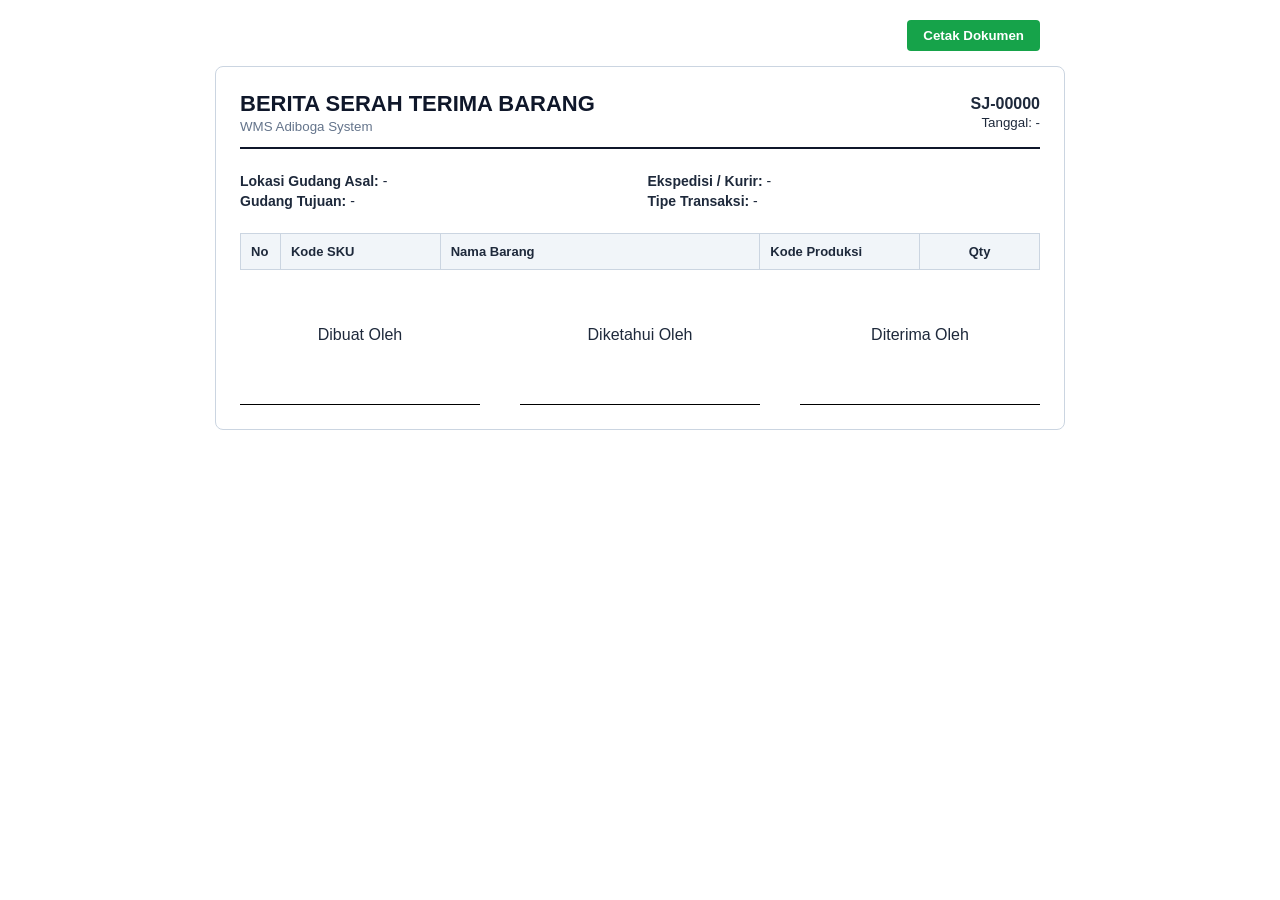
<file: surat_jalan.html>
<!DOCTYPE html>
<html lang="id">
<head>
    <meta charset="UTF-8">
    <meta name="viewport" content="width=device-width, initial-scale=1.0">
    <title>Cetak Surat Jalan</title>
    <style>
        body {
            font-family: Arial;
            margin: 20px;
            color: #1e293b;
        }
        .sj-container {
            max-width: 800px;
            margin: 0 auto;
            border: 1px solid #cbd5e1;
            padding: 24px;
            border-radius: 8px;
        }
        .header {
            display: flex;
            justify-content: space-between;
            align-items: center;
            border-bottom: 2px solid #0f172a;
            padding-bottom: 12px;
            margin-bottom: 20px;
        }
        .header h1 {
            margin: 0;
            font-size: 22px;
            color: #0f172a;
        }
        .info-grid {
            display: grid;
            grid-template-columns: 1fr 1fr;
            gap: 15px;
            margin-bottom: 20px;
            font-size: 14px;
        }
        .info-grid div p {
            margin: 4px 0;
        }
        table {
            width: 100%;
            border-collapse: collapse;
            margin-bottom: 30px;
        }
        th, td {
            border: 1px solid #cbd5e1;
            padding: 10px;
            text-align: left;
            font-size: 13px;
        }
        th {
            background-color: #f1f5f9;
        }
        .ttd-section {
            display: flex;
            justify-content: space-between;
            margin-top: 40px;
            text-align: center;
        }
        .ttd-box {
            width: 30%;
        }
        .ttd-line {
            margin-top: 60px;
            border-bottom: 1px solid #000;
        }
        @media print {
            .no-print {
                display: none;
            }
            .sj-container {
                border: none;
                padding: 0;
            }
        }
    </style>
</head>
<body>

    <div class="no-print" style="max-width: 800px; margin: 0 auto 15px auto; text-align: right;">
        <button onclick="window.print()" style="padding: 8px 16px; background: #16a34a; color: white; border: none; border-radius: 4px; cursor: pointer; font-weight: bold;">Cetak Dokumen</button>
    </div>

    <div class="sj-container">
        <div class="header">
            <div>
                <h1 id="txtTitle">BERITA SERAH TERIMA BARANG</h1>
                <small style="color: #64748b;">WMS Adiboga System</small>
            </div>
            <div style="text-align: right;">
                <p style="margin: 0; font-weight: bold; font-size: 16px;" id="txtNoSJ">SJ-00000</p>
                <small id="txtTanggal">Tanggal: -</small>
            </div>
        </div>

        <div class="info-grid">
            <div>
                <p><b>Lokasi Gudang Asal:</b> <span id="txtGudangAsal">-</span></p>
                <p><b>Gudang Tujuan:</b> <span id="txtGudangTujuan">-</span></p>
            </div>
            <div>
                <p><b>Ekspedisi / Kurir:</b> <span id="txtKurir">-</span></p>
                <p><b>Tipe Transaksi:</b> <span id="txtTipe">-</span></p>
            </div>
        </div>

        <table>
            <thead>
                <tr>
                    <th style="width: 5%;">No</th>
                    <th style="width: 20%;">Kode SKU</th>
                    <th style="width: 40%;">Nama Barang</th>
                    <th style="width: 20%;">Kode Produksi</th>
                    <th style="width: 15%; text-align: center;">Qty</th>
                </tr>
            </thead>
            <tbody id="tabelSJItems"></tbody>
        </table>

        <div class="ttd-section">
            <div class="ttd-box">
                <p>Dibuat Oleh</p>
                <div class="ttd-line"></div>
            </div>
            <div class="ttd-box">
                <p>Diketahui Oleh</p>
                <div class="ttd-line"></div>
            </div>
            <div class="ttd-box">
                <p>Diterima Oleh</p>
                <div class="ttd-line"></div>
            </div>
        </div>
    </div>

    <script>
        function escHtml(v) {
            return String(v ?? '').replace(/[&<>"']/g, c => ({ '&': '&amp;', '<': '&lt;', '>': '&gt;', '"': '&quot;', "'": '&#39;' })[c]);
        }

        window.onload = async function() {
            const token = new URLSearchParams(window.location.search).get('token') || '';
            let data = null;
            try {
                const res = await fetch(`api.php?action=get_print&token=${encodeURIComponent(token)}`, { credentials: 'same-origin' });
                const body = await res.json();
                if (body.status === 'success') data = body.payload;
            } catch (err) { data = null; }

            if (!data) {
                alert("Data Surat Jalan tidak ditemukan atau sudah kedaluwarsa. Silakan cetak ulang dari aplikasi.");
                return;
            }

            document.getElementById("txtTitle").textContent = data.title || "BERITA SERAH TERIMA BARANG";
            document.getElementById("txtNoSJ").textContent = data.no_sj || "-";
            document.getElementById("txtTanggal").textContent = "Tanggal: " + (data.tanggal || "-");

            // Pengamanan string nama gudang
            const gudangAsalName = typeof data.gudang === 'object' ? data.gudang.nama : data.gudang;
            const gudangTujuanName = typeof data.gudang_tujuan === 'object' ? data.gudang_tujuan.nama : data.gudang_tujuan;

            document.getElementById("txtGudangAsal").textContent = gudangAsalName || "-";
            document.getElementById("txtGudangTujuan").textContent = gudangTujuanName || "-";
            document.getElementById("txtKurir").textContent = data.pengirim_kurir || "-";
            document.getElementById("txtTipe").textContent = data.tipe || "-";

            const tbody = document.getElementById("tabelSJItems");
            tbody.innerHTML = "";

            if (data.items && data.items.length > 0) {
                data.items.forEach((item, index) => {
                    tbody.innerHTML += `
                        <tr>
                            <td style="text-align: center;">${index + 1}</td>
                            <td><code>${escHtml(item.kode)}</code></td>
                            <td><b>${escHtml(item.nama_barang)}</b></td>
                            <td>${escHtml(item.kode_produksi || '-')}</td>
                            <td style="text-align: center;"><b>${escHtml(item.qty)}</b></td>
                        </tr>
                    `;
                });
            } else {
                tbody.innerHTML = `<tr><td colspan="5" style="text-align:center;">Tidak ada rincian barang.</td></tr>`;
            }
        };
    </script>
</body>
</html>
</file>
